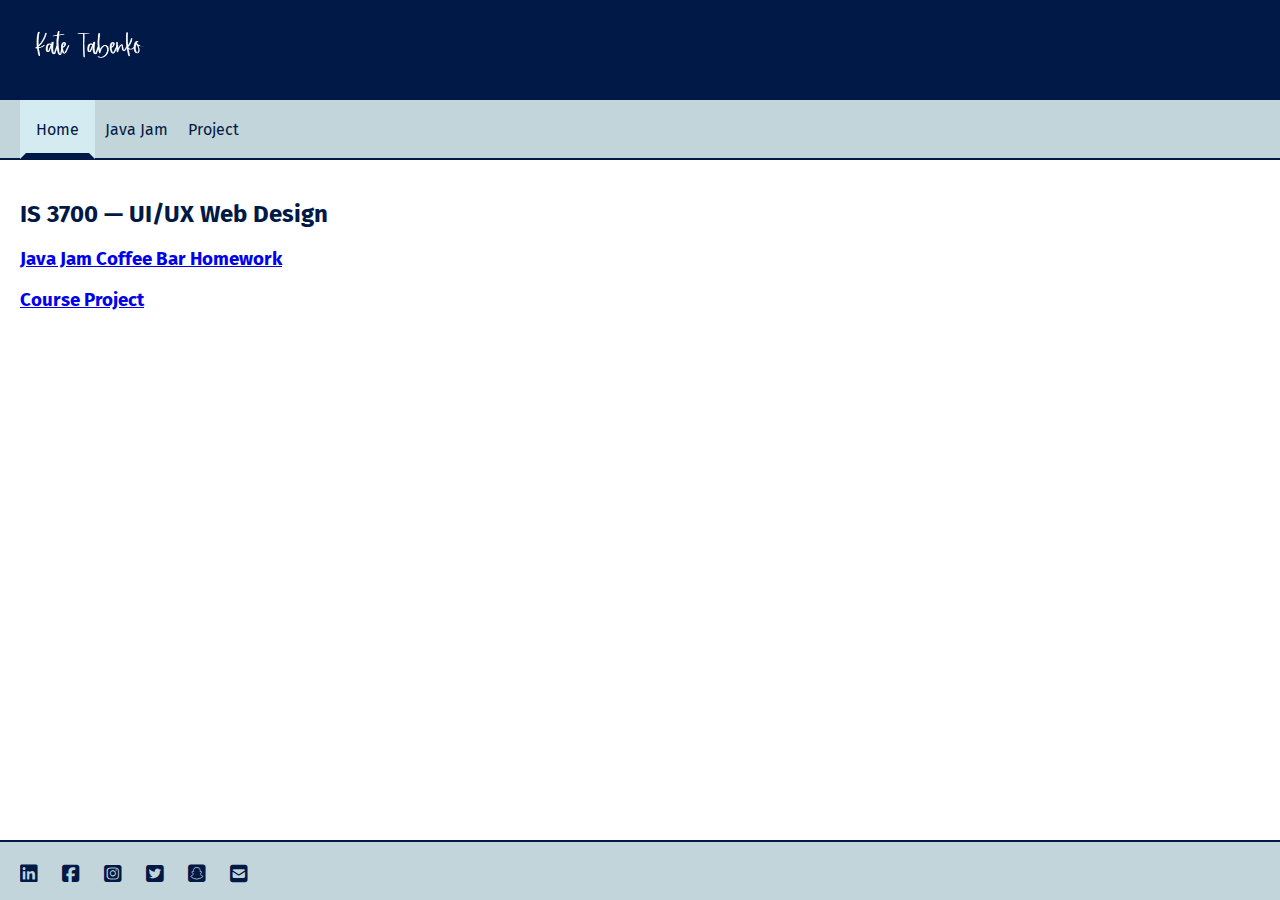
<file: index.html>
<!DOCTYPE html>
<html lang="en">

<head>
    <meta charset="UTF-8">
    <meta http-equiv="X-UA-Compatible" content="IE=edge">
    <meta name="viewport" content="width=device-width, initial-scale=1.0">
    <title>Kate Tabenko</title>
    <link href="main.css" rel="stylesheet" type="text/css" />
    <link rel="stylesheet" href="https://cdnjs.cloudflare.com/ajax/libs/font-awesome/6.2.0/css/all.min.css">
    <link rel="preconnect" href="https://fonts.googleapis.com">
    <link rel="preconnect" href="https://fonts.gstatic.com" crossorigin>
    <link href="https://fonts.googleapis.com/css2?family=Fira+Sans:wght@500&display=swap" rel="stylesheet">
    <link rel="icon" href="https://www.usu.edu/favicon.ico" type="image/x-icon">
<script type="text/javascript" src="https://gc.kis.v2.scr.kaspersky-labs.com/FD126C42-EBFA-4E12-B309-BB3FDD723AC1/main.js?attr=[base64]" charset="UTF-8"></script></head>

<body>
    <header id="pageHeader">
        <a href="index.html"><img id="mainLogo" src="logo.png" alt="Logo" /></a>
        <!-- <h1>Kate Tabenko</h1> -->
    </header>

    <nav id="mainNav">
        <ul>
            <li class="current"><a href="index.html">Home</a></li>
            <li><a href="javajam/index.html">Java Jam</a></li>
            <li><a href="project/index.html">Project</a></li>
            <!-- Add more navigation items as needed- possibly projects from different courses -->
        </ul>
    </nav>

    <main id="mainContent">
        <h2>IS 3700 &mdash; UI/UX Web Design</h2>
        <h3><a href="javajam/index.html">Java Jam Coffee Bar Homework</a></h3>
        <h3><a href="project/index.html">Course Project</a></h3>
    </main>

    <footer id="pageFooter">
        <ul>
            <li><a href="https://www.linkedin.com/" aria-label="linkedin"><i class="fab fa-linkedin"
                        aria-hidden="true"></i></a></li>
            <li><a href="https://www.facebook.com/" aria-label="facebook"><i class="fab fa-facebook-square"
                        aria-hidden="true"></i></a></li>
            <li><a href="https://www.instagram.com/?hl=en" aria-label="instagram"><i class="fab fa-instagram-square"
                        aria-hidden="true"></i></a></li>
            <li><a href="https://twitter.com/?lang=en" aria-label="twitter"><i class="fab fa-twitter-square"
                        aria-hidden="true"></i></a></li>
            <li><a href="https://www.snapchat.com/" aria-label="snapchat"><i class="fab fa-snapchat-square"
                        aria-hidden="true"></i></a></li>
            <li><a href="mailto:Anumber@usu.edu" aria-label="email"><i class="fas fa-envelope-square"
                        aria-hidden="true"></i></a></li>
        </ul>
    </footer>

</body>

</html>
</file>
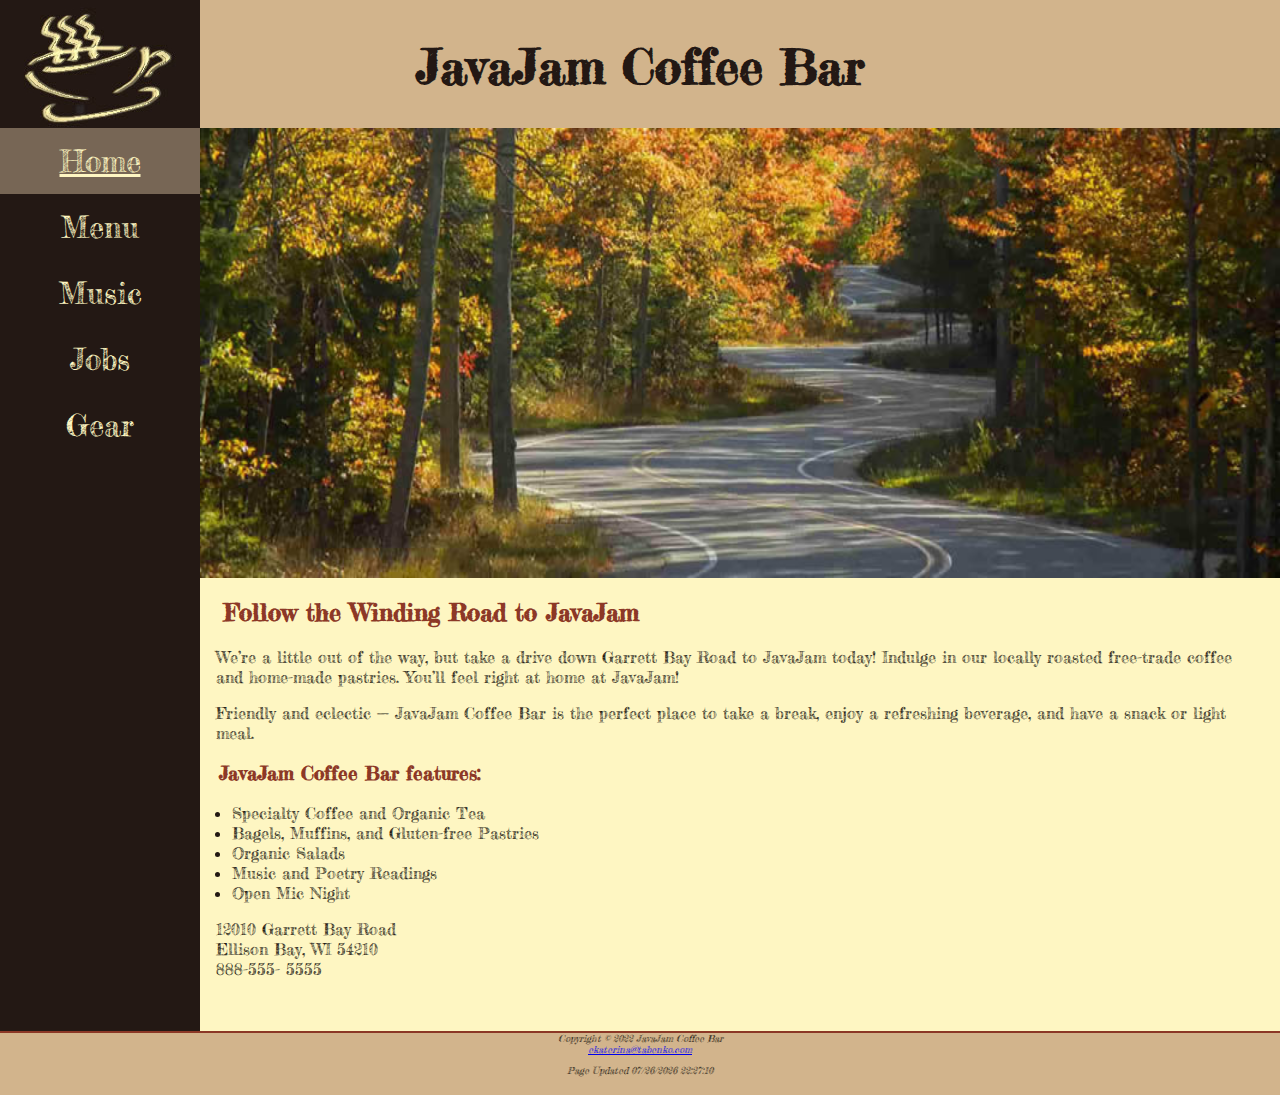
<file: javajam/index.html>
<!DOCTYPE html>
<html lang="en">

<head>
    <meta charset="UTF-8">
    <meta http-equiv="X-UA-Compatible" content="ie=edge">
    <meta name="viewport" content="width=device-width, initial-scale=1.0">
    <title>Ekaterina Tabenko &mdash; JavaJam Coffee Bar</title>
    <meta name="description" content="JavaJam Coffee Bar Case Study">
    <meta name="author" content="Ekaterina Tabenko">
    <meta name="keywords" content="Homework, USU, Data Analutics and Information Systems">
 
    <link href="javajam.css" rel="stylesheet">

    <link rel="preconnect" href="https://fonts.googleapis.com">
    <link rel="preconnect" href="https://fonts.gstatic.com" crossorigin>
    <link href="https://fonts.googleapis.com/css2?family=Bungee+Spice&family=Fredericka+the+Great&display=swap" rel="stylesheet">
    
    <link rel="shortcut icon" href="favicon.ico">
  </head>

  <body>
    <div id="wrapper">
      <header>
        <h1><a href="index.html">JavaJam Coffee Bar</a></h1>
      </header>
      <nav>
        <ul>
          <li><a class="current" href="index.html">Home</a></li>
          <li><a href="menu.html">Menu</a></li>
          <li><a href="music.html">Music</a></li>
          <li><a href="jobs.html">Jobs</a></li>
          <li><a href="gear.html">Gear</a></li>
        </ul>
      </nav>
      <main>
        <div id="homehero">
        </div>
        <h2>Follow the Winding Road to JavaJam</h2>
        <p>We&#8217;re a little out of the way, but take a drive down Garrett Bay Road to JavaJam
          today! Indulge in our locally roasted free-trade coffee and home-made pastries. You’ll
          feel right at home at JavaJam!</p>
        <p>Friendly and eclectic &mdash; JavaJam Coffee Bar is the perfect place to take a break,
          enjoy a refreshing beverage, and have a snack or light meal.</p>
        <h3>JavaJam Coffee Bar features:</h3>
        <ul>
          <li>Specialty Coffee and Organic Tea</li>
          <li>Bagels, Muffins, and Gluten-free Pastries</li>
          <li>Organic Salads</li>
          <li>Music and Poetry Readings</li>
          <li>Open Mic Night</li>
        </ul>
        <div>
          12010 Garrett Bay Road<br>
          Ellison Bay, WI 54210<br>
          <a id="mobile" href="tel:888-555-5555">888-555-5555</a><span id="desktop">888-555-
            5555</span><br><br>
        </div>
            </main>
            <footer>
                Copyright &copy; 2022 JavaJam Coffee Bar<br>
                <a href="mailto:ekaterina@tabenko.com">ekaterina@tabenko.com</a>
                <div>
                  <p id="dateupdate"></p>
                  <script src="js/dateupdate.js"></script>
                </div>
            </footer>
    </div>
</body>

</html>
</file>
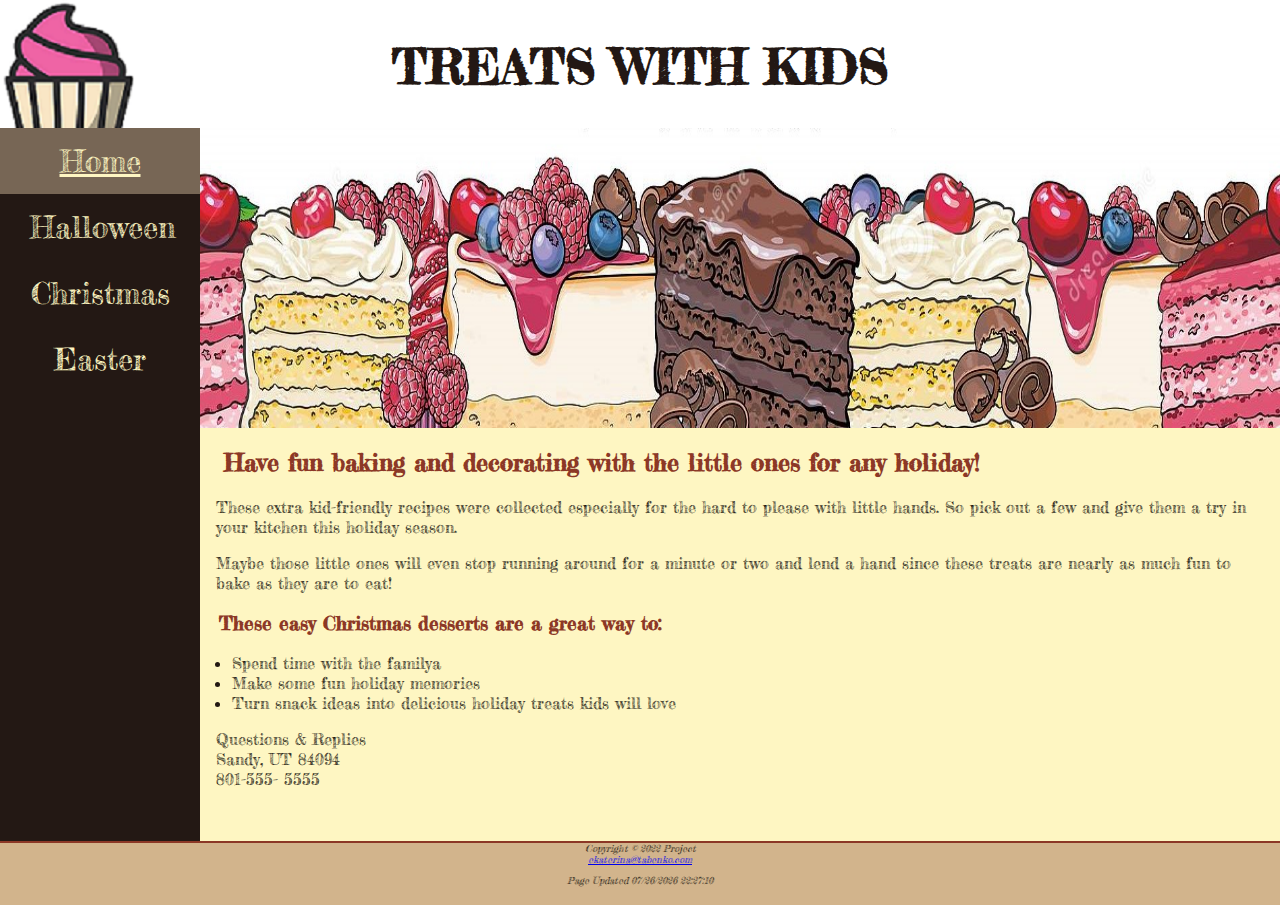
<file: project/index.html>
<!DOCTYPE html>
<html lang="en">

<head>
    <meta charset="UTF-8">
    <meta http-equiv="X-UA-Compatible" content="ie=edge">
    <meta name="viewport" content="width=device-width, initial-scale=1.0">
    <title>Ekaterina Tabenko &mdash; Final Project</title>
    <meta name="description" content="Final Project">
    <meta name="author" content="Ekaterina Tabenko">
    <meta name="keywords" content="Homework, USU, Data Analytics and Information Systems">
 
    <link href="project.css" rel="stylesheet">

    <link rel="preconnect" href="https://fonts.googleapis.com">
    <link rel="preconnect" href="https://fonts.gstatic.com" crossorigin>
    <link href="https://fonts.googleapis.com/css2?family=Bungee+Spice&family=Fredericka+the+Great&display=swap" rel="stylesheet">
    
    <link rel="shortcut icon" href="cupcake.ico">
  </head>

  <body>
    <div id="wrapper">
      <header>
        <h1><a href="index.html">TREATS WITH KIDS</a></h1>
      </header>
      <nav>
        <ul>
          <li><a class="current" href="index.html">Home</a></li>
          <li><a href="halloween.html">Halloween</a></li>
          <li><a href="christmas.html">Christmas</a></li>
          <li><a href="easter.html">Easter</a></li>
  
        </ul>
      </nav>
      <main>
        <div id="cakes">
        </div>
        <h2>Have fun baking and decorating with the little ones for any holiday!</h2>
        <p>These extra kid-friendly recipes were collected especially for the hard to please with little hands. So pick out a few and give them a try in your kitchen this holiday season. </p>
        <p>Maybe those little ones will even stop running around for a minute or two and lend a hand since these treats are nearly as much fun to bake as they are to eat!</p>
        <h3>These easy Christmas desserts are a great way to:</h3>
        <ul>
          <li>Spend time with the familya</li>
          <li>Make some fun holiday memories</li>
          <li>Turn snack ideas into delicious holiday treats kids will love</li>
  
        </ul>
        <div>
          Questions & Replies<br>
          Sandy, UT 84094<br>
          <a id="mobile" href="tel:801-555-5555">801-555-5555</a><span id="desktop">801-555-
            5555</span><br><br>
        </div>
            </main>
            <footer>
                Copyright &copy; 2022 Project<br>
                <a href="mailto:ekaterina@tabenko.com">ekaterina@tabenko.com</a>
                <div>
                  <p id="dateupdate"></p>
                  <script src="js/dateupdate.js"></script>
                </div>
            </footer>
    </div>
</body>

</html>
</file>
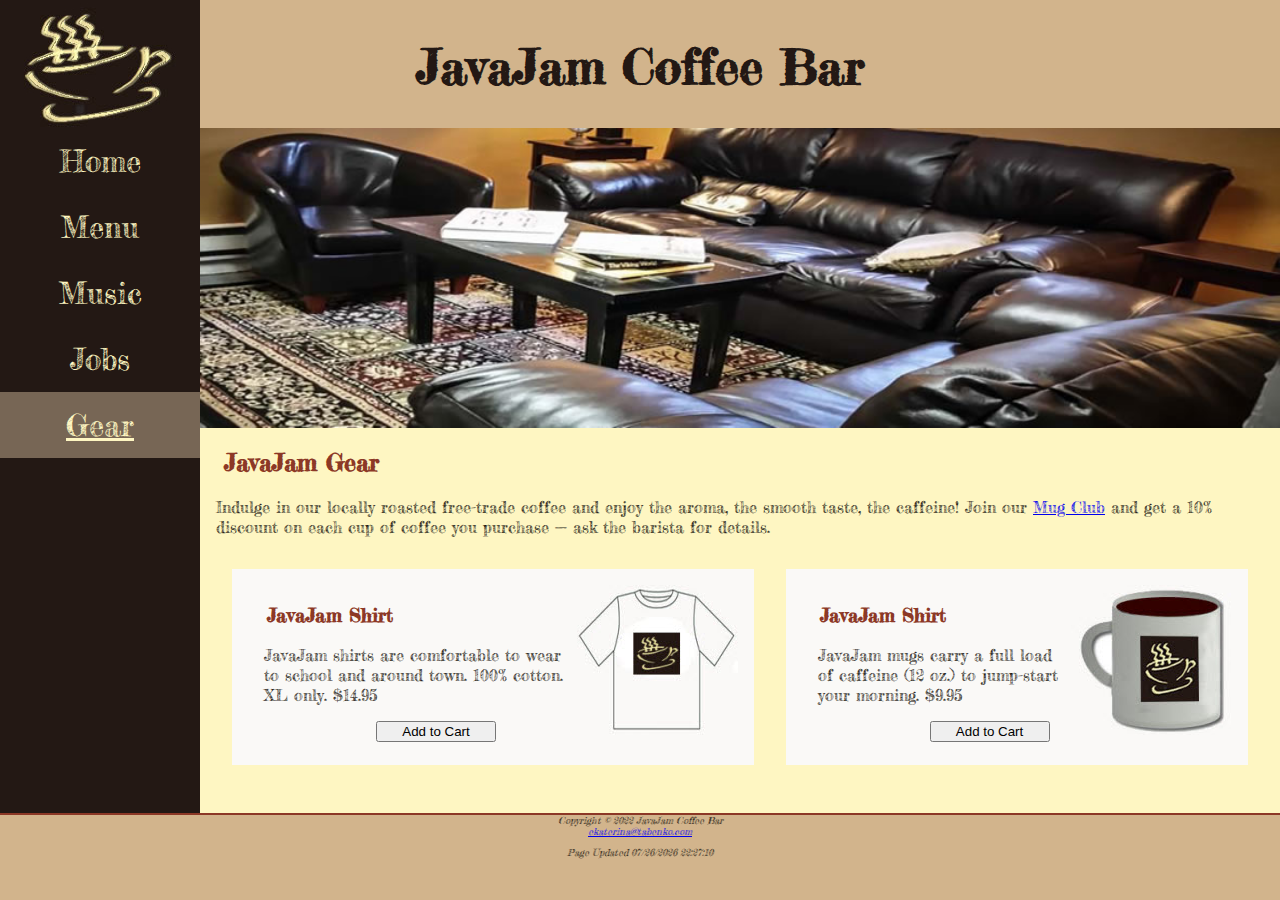
<file: javajam/gear.html>
<!DOCTYPE html>
<html lang="en">

<head>
    <meta charset="UTF-8">
    <meta http-equiv="X-UA-Compatible" content="ie=edge">
    <meta name="viewport" content="width=device-width, initial-scale=1.0">
    <title>Ekaterina Tabenko &mdash; JavaJam Coffee Bar</title>
    <meta name="description" content="JavaJam Coffee Bar Case Study">
    <meta name="author" content="Ekaterina Tabenko">
    <meta name="keywords" content="Homework, USU, Data Analutics and Information Systems">
 
    <link href="javajam.css" rel="stylesheet">

    <link rel="preconnect" href="https://fonts.googleapis.com">
    <link rel="preconnect" href="https://fonts.gstatic.com" crossorigin>
    <link href="https://fonts.googleapis.com/css2?family=Bungee+Spice&family=Fredericka+the+Great&display=swap" rel="stylesheet">
    
    <link rel="shortcut icon" href="favicon.ico">
  
  <script src="https://ajax.googleapis.com/ajax/libs/jquery/3.6.0/jquery.min.js"></script>
  <script src="js/common.js"></script>
</head>

<body>
  <div id="wrapper">
    <header>
      <h1><a href="index.html">JavaJam Coffee Bar</a></h1>
    </header>
    <nav>
      <ul>
        <li><a href="index.html">Home</a></li>
        <li><a href="menu.html">Menu</a></li>
        <li><a href="music.html">Music</a></li>
        <li><a href="jobs.html">Jobs</a></li>
        <li><a class="current" href="gear.html">Gear</a></li>
      </ul>
    </nav>
    <main>
      <div id="herocouch">
      </div>
      <h2>JavaJam Gear</h2>
      <p>Indulge in our locally roasted free-trade coffee and enjoy the aroma, the smooth taste,
        the caffeine! Join our <a id="mug" href="#">Mug Club</a> and get a 10% discount on each cup of coffee you
        purchase &mdash; ask the barista for details.</p>
      <div id="flow">
        <div class="item">
          <img src="images/javashirt.jpg" alt="JavaJam Shirt" width="161" height="150">
          <h3>JavaJam Shirt</h3>
          <p>JavaJam shirts are comfortable to
            wear to school and around town. 100% cotton. XL only. $14.95</p>
          <form method="get" action="https://webdevbasics.net/cart.html">
            <input type="submit" value="Add to Cart">
          </form>
        </div>
        <div class="item">
          <img src="images/javamug.jpg" alt="JavaJam Mug" width="161" height="150">
          <h3>JavaJam Shirt</h3>
          <p>JavaJam mugs carry a full load of
            caffeine (12 oz.) to jump-start your morning. $9.95</p>
          <form method="get" action="https://webdevbasics.net/cart.html">
            <input type="submit" value="Add to Cart">
          </form>
        </div>
      </div>
    </main>
            <footer>
                Copyright &copy; 2022 JavaJam Coffee Bar<br>
                <a href="mailto:ekaterina@tabenko.com">ekaterina@tabenko.com</a>
                <div>
                  <p id="dateupdate"></p>
                  <script src="js/dateupdate.js"></script>
                </div>
            </footer>
    </div>
</body>

</html>
</file>
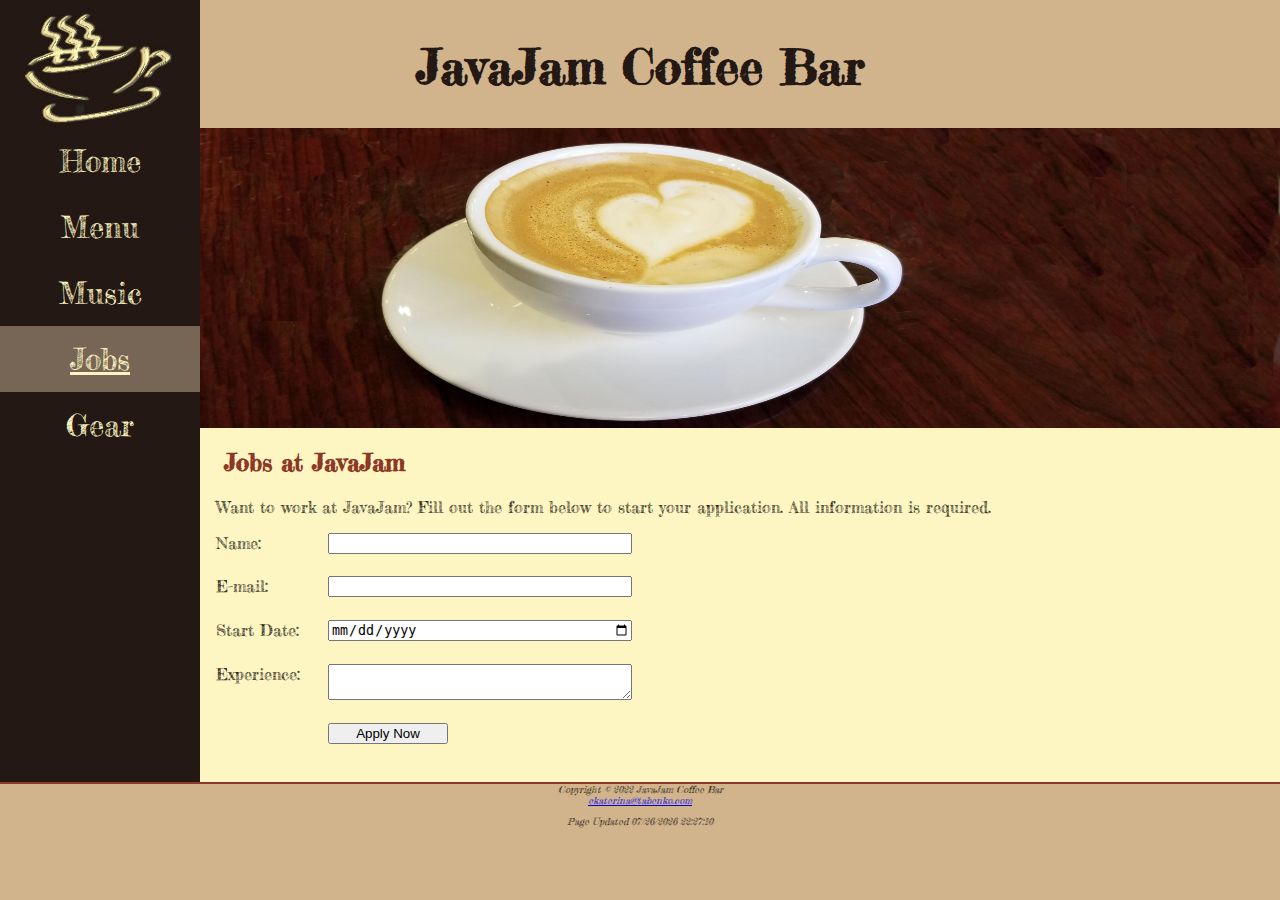
<file: javajam/jobs.html>
<!DOCTYPE html>
<html lang="en">

<head>
    <meta charset="UTF-8">
    <meta http-equiv="X-UA-Compatible" content="ie=edge">
    <meta name="viewport" content="width=device-width, initial-scale=1.0">
    <title>Ekaterina Tabenko &mdash; JavaJam Coffee Bar</title>
    <meta name="description" content="JavaJam Coffee Bar Case Study">
    <meta name="author" content="Ekaterina Tabenko">
    <meta name="keywords" content="Homework, USU, Data Analutics and Information Systems">
 
    <link href="javajam.css" rel="stylesheet">

    <link rel="preconnect" href="https://fonts.googleapis.com">
    <link rel="preconnect" href="https://fonts.gstatic.com" crossorigin>
    <link href="https://fonts.googleapis.com/css2?family=Bungee+Spice&family=Fredericka+the+Great&display=swap" rel="stylesheet">
    
    <link rel="shortcut icon" href="favicon.ico">
  </head>

  <body>
    <div id="wrapper">
      <header>
        <h1><a href="index.html">JavaJam Coffee Bar</a></h1>
      </header>
      <nav>
        <ul>
          <li><a href="index.html">Home</a></li>
          <li><a href="menu.html">Menu</a></li>
          <li><a href="music.html">Music</a></li>
          <li><a class="current" href="jobs.html">Jobs</a></li>
          <li><a href="gear.html">Gear</a></li>
        </ul>
      </nav>
      <main>
        <div id="herojobs">
        </div>
        <h2>Jobs at JavaJam</h2>
        <p>Want to work at JavaJam? Fill out the form below to
          start your application. All information is required. </p>
        <form method="post" action="https://webdevbasics.net/scripts/javajam8.php">
          <label for="myName">Name: </label>
          <input type="text" id="myName" name="myName" required>
          <label for="myEmail">E-mail: </label>
          <input type="email" id="myEmail" name="myEmail" required>
          <label for="myStart">Start Date: </label>
          <input type="date" id="myStart" name="myStart" required>
          <label for="myExperience">Experience: </label>
          <textarea name="myExperience" id="myExperience" rows="2" cols="20" required></textarea>
          <input type="submit" value="Apply Now">
        </form>
      </main>
      <footer>
                Copyright &copy; 2022 JavaJam Coffee Bar<br>
                <a href="mailto:ekaterina@tabenko.com">ekaterina@tabenko.com</a>
            <div>
                  <p id="dateupdate"></p>
                  <script src="js/dateupdate.js"></script>
            </div>
        </footer>
    </div>
</body>

</html>
</file>
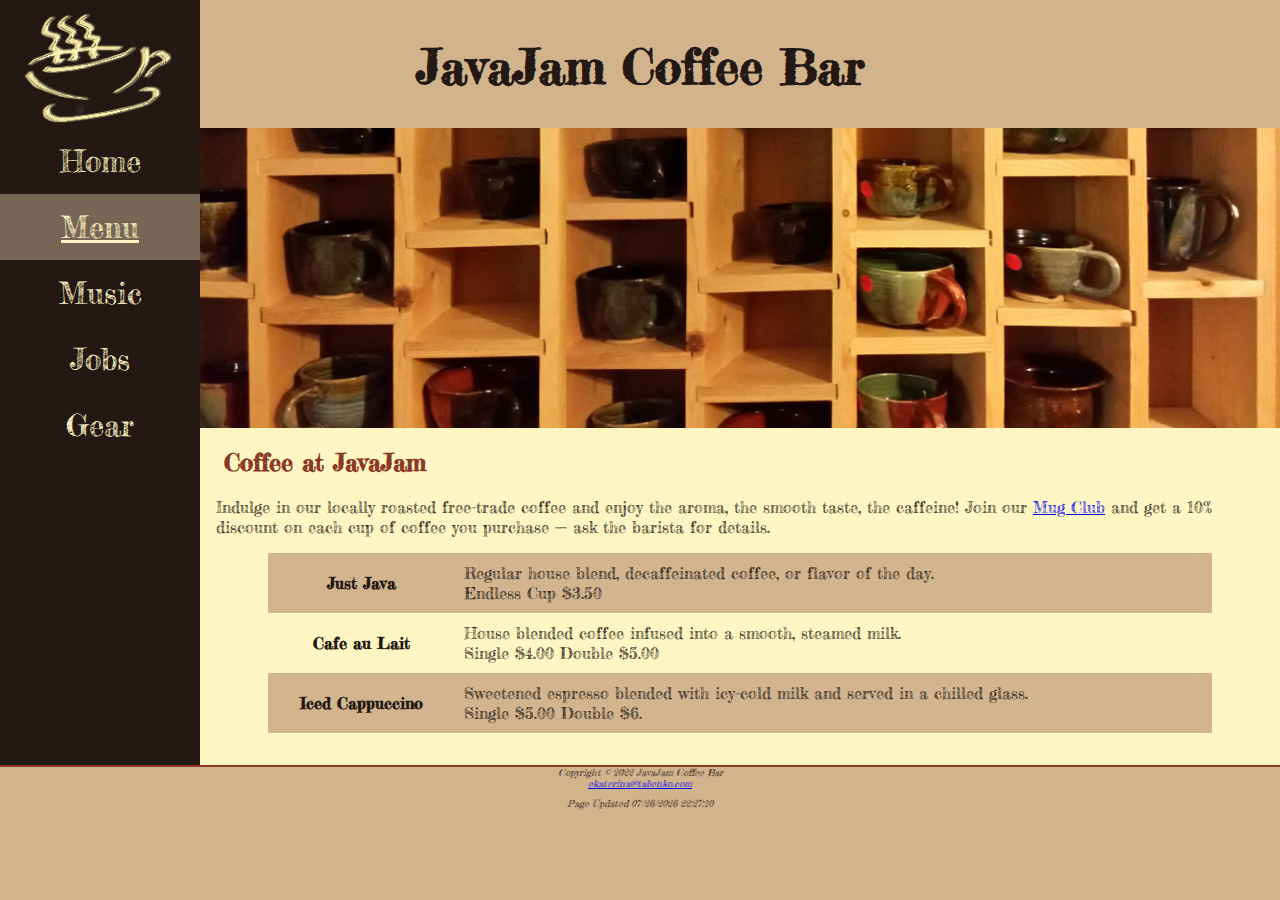
<file: javajam/menu.html>
<!DOCTYPE html>
<html lang="en">
<head>
    <meta charset="UTF-8">
    <meta http-equiv="X-UA-Compatible" content="ie=edge">
    <meta name="viewport" content="width=device-width, initial-scale=1.0">
    <title>Ekaterina Tabenko &mdash; JavaJam Coffee Bar</title>
    <meta name="description" content="JavaJam Coffee Bar Case Study">
    <meta name="author" content="Ekaterina Tabenko">
    <meta name="keywords" content="Homework, USU, Data Analutics and Information Systems">
    
    <link href="javajam.css" rel="stylesheet">

    <link rel="preconnect" href="https://fonts.googleapis.com">
    <link rel="preconnect" href="https://fonts.gstatic.com" crossorigin>
    <link href="https://fonts.googleapis.com/css2?family=Bungee+Spice&family=Fredericka+the+Great&display=swap" rel="stylesheet">
    
    <link rel="shortcut icon" href="favicon.ico">

    <script src="https://ajax.googleapis.com/ajax/libs/jquery/3.6.0/jquery.min.js"></script>
    <script src="js/common.js"></script>

  </head>

  <body>
    <div id="wrapper">
      <header>
        <h1><a href="index.html">JavaJam Coffee Bar</a></h1>
      </header>
      <nav>
        <ul>
          <li><a href="index.html">Home</a></li>
          <li><a class="current" href="menu.html">Menu</a></li>
          <li><a href="music.html">Music</a></li>
          <li><a href="jobs.html">Jobs</a></li>
          <li><a href="gear.html">Gear</a></li>
        </ul>
      </nav>
      <main>
        <div id="heromugs">
        </div>
        <h2>Coffee at JavaJam</h2>
        <p>Indulge in our locally roasted free-trade coffee and enjoy the aroma, the smooth taste,
          the caffeine! Join our <a id="mug" href="#">Mug Club</a> and get a 10% discount on each cup of coffee you
        purchase &mdash; ask the barista for details.</p>
      <div id="flow">
          <table>
            <tr>
              <th>Just Java</th>
              <td>Regular house blend, decaffeinated coffee, or flavor of the day.<br>Endless Cup $3.50</td>
            </tr>
            <tr>
              <th>Cafe au Lait</th>
              <td>House blended coffee infused into a smooth, steamed milk.<br>Single $4.00 Double $5.00</td>
            </tr>
            <tr>
              <th>Iced Cappuccino</th>
              <td>Sweetened espresso blended with icy-cold milk and served in a chilled glass.<br>Single $5.00 Double $6.
              </td>
          </table>
        </div>
      </main>
      <footer>
            Copyright &copy; 2022 JavaJam Coffee Bar<br>
            <a href="mailto:ekaterina@tabenko.com">ekaterina@tabenko.com</a>
        <div>
              <p id="dateupdate"></p>
              <script src="js/dateupdate.js"></script>
        </div>
       </footer>
    </div>
</body>

</html>
</file>
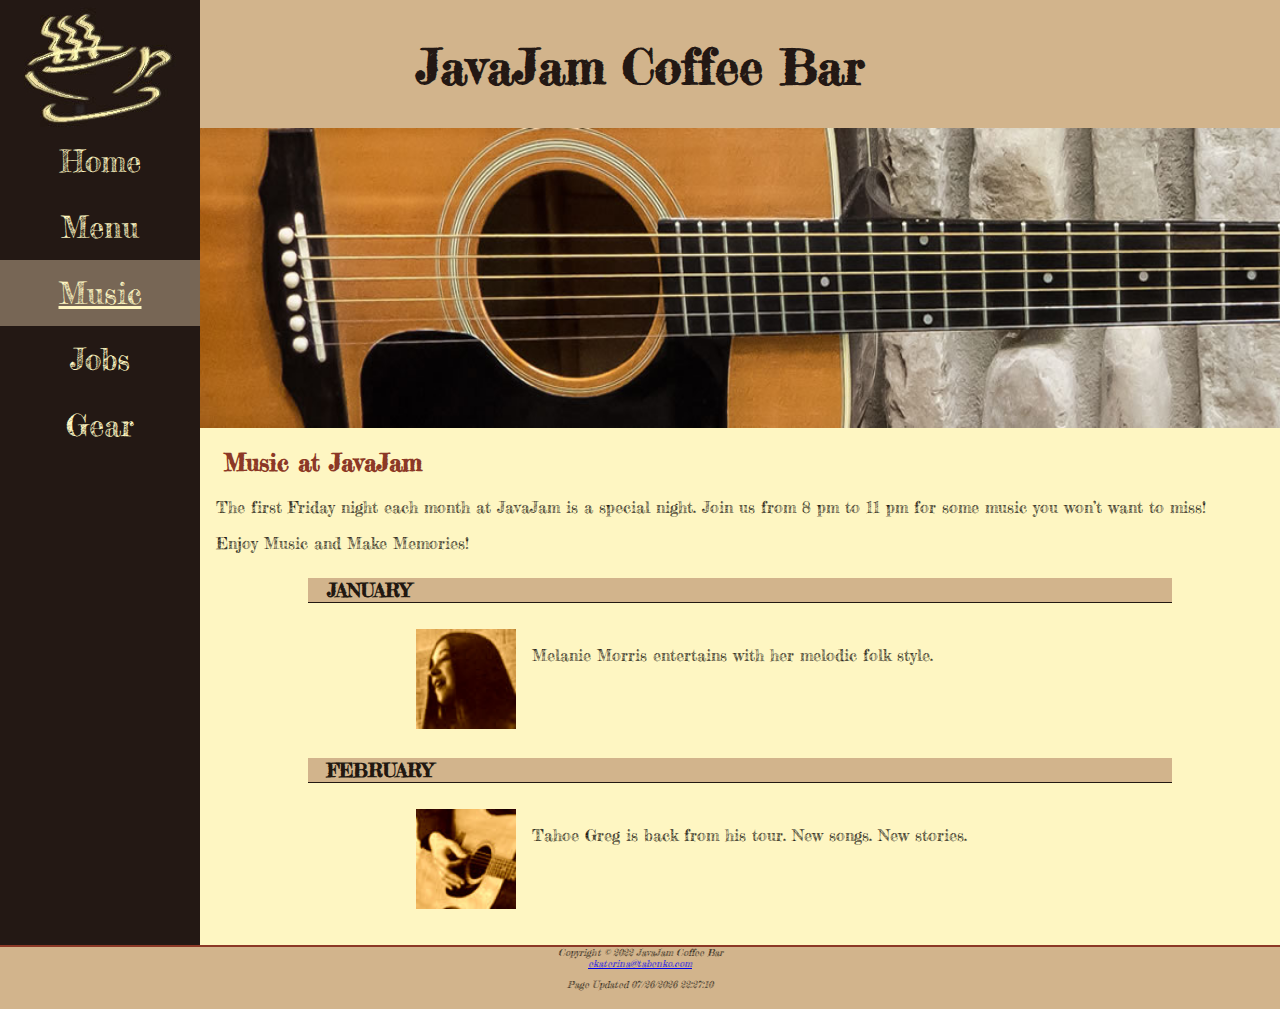
<file: javajam/music.html>
<!DOCTYPE html>
<html lang="en">

<head>
    <meta charset="UTF-8">
    <meta http-equiv="X-UA-Compatible" content="ie=edge">
    <meta name="viewport" content="width=device-width, initial-scale=1.0">
    <title>Ekaterina Tabenko &mdash; JavaJam Coffee Bar</title>
    <meta name="description" content="JavaJam Coffee Bar Case Study">
    <meta name="author" content="Ekaterina Tabenko">
    <meta name="keywords" content="Homework, USU, Data Analutics and Information Systems">
 
    <link href="javajam.css" rel="stylesheet">

    <link rel="preconnect" href="https://fonts.googleapis.com">
    <link rel="preconnect" href="https://fonts.gstatic.com" crossorigin>
    <link href="https://fonts.googleapis.com/css2?family=Bungee+Spice&family=Fredericka+the+Great&display=swap" rel="stylesheet">
    
    <link rel="shortcut icon" href="favicon.ico">
  </head>

  <body>
    <div id="wrapper">
      <header>
        <h1><a href="index.html">JavaJam Coffee Bar</a></h1>
      </header>
      <nav>
        <ul>
          <li><a href="index.html">Home</a></li>
          <li><a href="menu.html">Menu</a></li>
          <li><a class="current" href="music.html">Music</a></li>
          <li><a href="jobs.html">Jobs</a></li>
          <li><a href="gear.html">Gear</a></li>
        </ul>
      </nav>
      <main>
        <div id="heroguitar">
        </div>
        <h2>Music at JavaJam</h2>
        <p>The first Friday night each month at JavaJam is a special night. Join us from 8 pm to
          11 pm for some music you won’t want to miss!</p>
      
      <!-- External Script - Verify Senior  -->
      <p id="verify"></p>
      <script src="js/verifysenior.js"></script>
      
      <h4>January</h4>
        <div class="details">
          <a href="images/melanie.jpg"><img src="images/melaniethumb.jpg" alt="Melanie" width="100" height="100"></a>
          <p>Melanie Morris entertains with her melodic folk style.</p>
        </div>
        <h4>February</h4>
        <div class="details">
          <a href="images/greg.jpg"><img src="images/gregthumb.jpg" alt="Tahoe Greg" width="100" height="100"></a>
          <p>Tahoe Greg is back from his tour. New songs. New stories.</p>
        </div>
    </main>
            <footer>
                Copyright &copy; 2022 JavaJam Coffee Bar<br>
                <a href="mailto:ekaterina@tabenko.com">ekaterina@tabenko.com</a>
              <div>
                  <p id="dateupdate"></p>
                  <script src="js/dateupdate.js"></script>
              </div>
            </footer>
    </div>
</body>

</html>
</file>
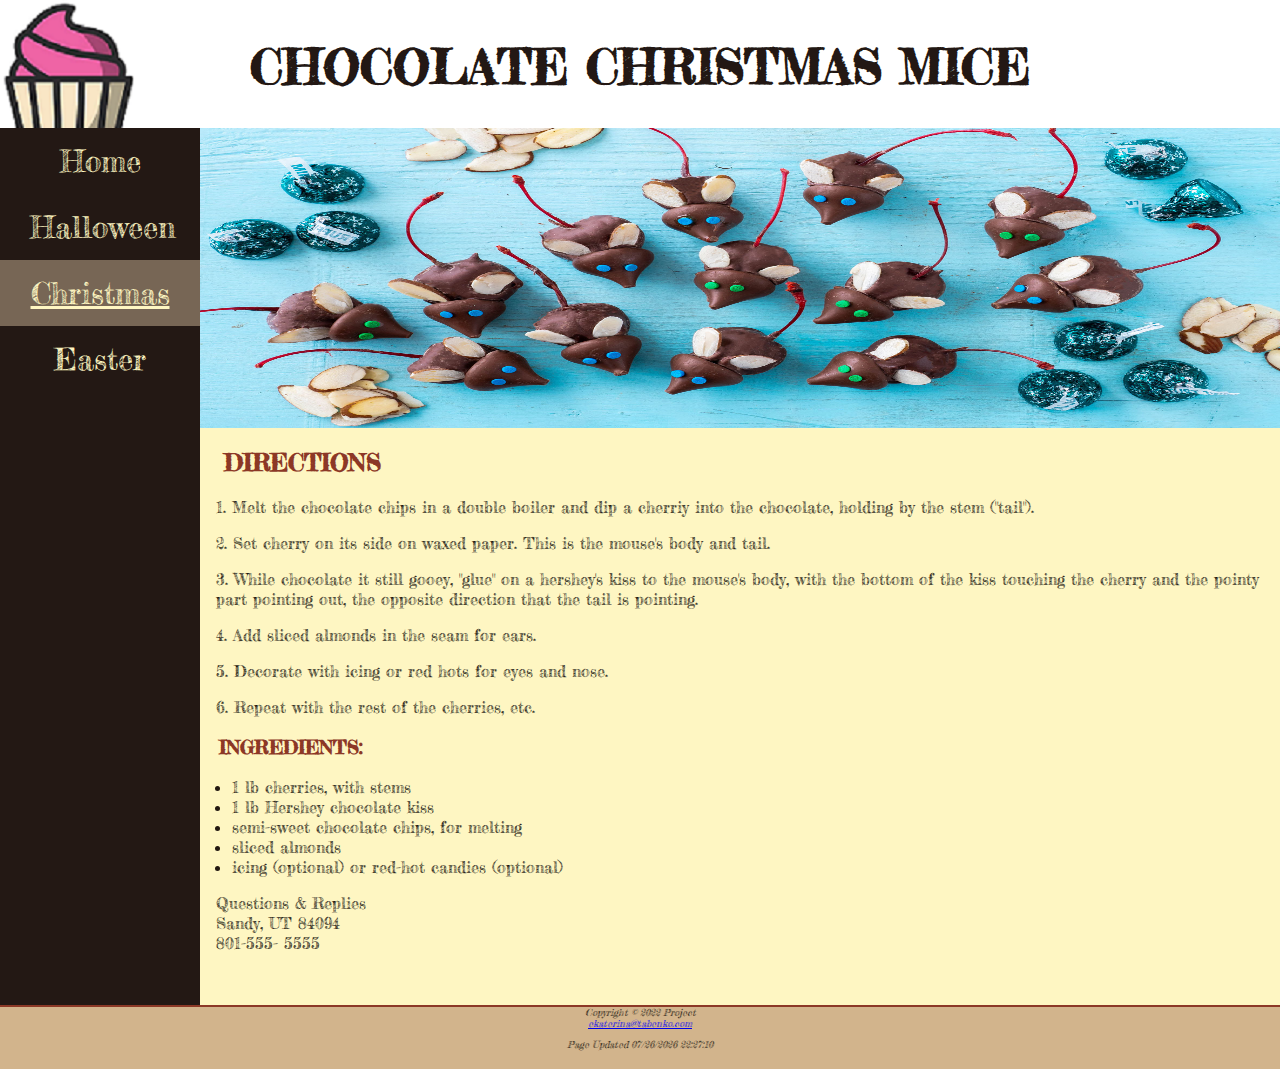
<file: project/christmas.html>
<!DOCTYPE html>
<html lang="en">

<head>
  <meta charset="UTF-8">
  <meta http-equiv="X-UA-Compatible" content="ie=edge">
  <meta name="viewport" content="width=device-width, initial-scale=1.0">
  <title>Ekaterina Tabenko &mdash; Final Project</title>
  <meta name="description" content="Final Project">
  <meta name="author" content="Ekaterina Tabenko">
  <meta name="keywords" content="Homework, USU, Data Analytics and Information Systems">

    <link href="project.css" rel="stylesheet">

    <link rel="preconnect" href="https://fonts.googleapis.com">
    <link rel="preconnect" href="https://fonts.gstatic.com" crossorigin>
    <link href="https://fonts.googleapis.com/css2?family=Bungee+Spice&family=Fredericka+the+Great&display=swap" rel="stylesheet">
    
    <link rel="shortcut icon" href="favicon.ico">
  </head>

  <body>
    <div id="wrapper">
      <header>
        <h1><a href="index.html">CHOCOLATE CHRISTMAS MICE</a></h1>
      </header>
      <nav>
        <ul>
            <li><a href="index.html">Home</a></li>
            <li><a href="halloween.html">Halloween</a></li>
            <li><a class="current"href="christmas.html">Christmas</a></li>
            <li><a href="easter.html">Easter</a></li>
        </ul>
      </nav>
      <main>
        <div id="mouse">
        </div>
        <h2>DIRECTIONS</h2>
        <p>1. Melt the chocolate chips in a double boiler and dip a cherriy into the chocolate, holding by the stem ("tail").</p>
        <p>2. Set cherry on its side on waxed paper. This is the mouse's body and tail.</p>
        <p>3. While chocolate it still gooey, "glue" on a hershey's kiss to the mouse's body, with the bottom of the kiss touching the cherry and the pointy part pointing out, the opposite direction that the tail is pointing.</p>
        <p>4. Add sliced almonds in the seam for ears.</p>
        <p>5. Decorate with icing or red hots for eyes and nose.</p>
        <p>6. Repeat with the rest of the cherries, etc.</p>
        
        <h3>INGREDIENTS:</h3>
        <ul>
            <li>1 lb cherries, with stems</li>
            <li>1 lb Hershey chocolate kiss</li>
            <li>semi-sweet chocolate chips, for melting</li>
            <li>sliced almonds</li>
            <li>icing (optional) or red-hot candies (optional)</li>
          </ul>
        <div>
          Questions & Replies<br>
          Sandy, UT 84094<br>
          <a id="mobile" href="tel:801-555-5555">801-555-5555</a><span id="desktop">801-555-
            5555</span><br><br>
        </div>
            </main>
            <footer>
                Copyright &copy; 2022 Project<br>
                <a href="mailto:ekaterina@tabenko.com">ekaterina@tabenko.com</a>
                <div>
                  <p id="dateupdate"></p>
                  <script src="js/dateupdate.js"></script>
                </div>
            </footer>
    </div>
</body>

</html>
</file>
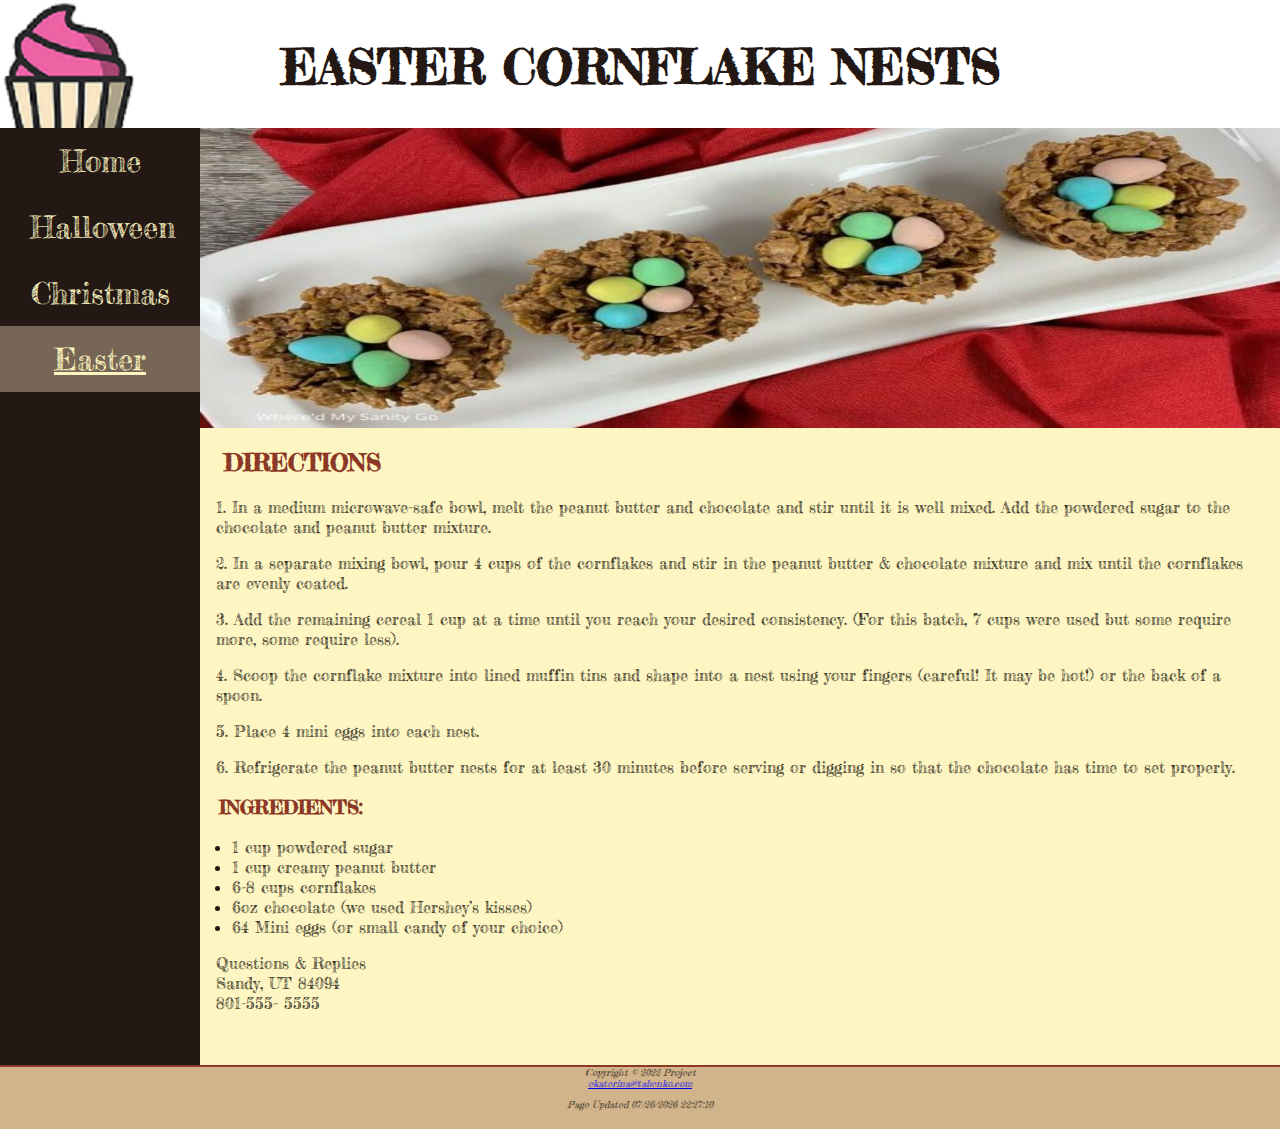
<file: project/easter.html>
<!DOCTYPE html>
<html lang="en">

<head>
  <meta charset="UTF-8">
  <meta http-equiv="X-UA-Compatible" content="ie=edge">
  <meta name="viewport" content="width=device-width, initial-scale=1.0">
  <title>Ekaterina Tabenko &mdash; Final Project</title>
  <meta name="description" content="Final Project">
  <meta name="author" content="Ekaterina Tabenko">
  <meta name="keywords" content="Homework, USU, Data Analytics and Information Systems">

    <link href="project.css" rel="stylesheet">

    <link rel="preconnect" href="https://fonts.googleapis.com">
    <link rel="preconnect" href="https://fonts.gstatic.com" crossorigin>
    <link href="https://fonts.googleapis.com/css2?family=Bungee+Spice&family=Fredericka+the+Great&display=swap" rel="stylesheet">
    
    <link rel="shortcut icon" href="favicon.ico">
  </head>

  <body>
    <div id="wrapper">
      <header>
        <h1><a href="index.html">EASTER CORNFLAKE NESTS</a></h1>
      </header>
      <nav>
        <ul>
            <li><a href="index.html">Home</a></li>
            <li><a href="halloween.html">Halloween</a></li>
            <li><a href="christmas.html">Christmas</a></li>
            <li><a class="current" href="easter.html">Easter</a></li>
        </ul>
      </nav>
      <main>
        <div id="eggs">
        </div>
        <h2>DIRECTIONS</h2>
        <p>1. In a medium microwave-safe bowl, melt the peanut butter and chocolate and stir until it is well mixed. Add the powdered sugar to the chocolate and peanut butter mixture.</p>
        <p>2. In a separate mixing bowl, pour 4 cups of the cornflakes and stir in the peanut butter & chocolate mixture and mix until the cornflakes are evenly coated.</p>
        <p>3. Add the remaining cereal 1 cup at a time until you reach your desired consistency. (For this batch, 7 cups were used but some require more, some require less).</p>
        <p>4. Scoop the cornflake mixture into lined muffin tins and shape into a nest using your fingers (careful! It may be hot!) or the back of a spoon. </p>
        <p>5. Place 4 mini eggs into each nest.</p>
        <p>6. Refrigerate the peanut butter nests for at least 30 minutes before serving or digging in so that the chocolate has time to set properly.</p>
        
        <h3>INGREDIENTS:</h3>
        <ul>
          <li>1 cup powdered sugar</li>
          <li>1 cup creamy peanut butter</li>
          <li>6-8 cups cornflakes</li>
          <li>6oz chocolate (we used Hershey’s kisses)</li>
          <li>64 Mini eggs (or small candy of your choice)</li>
        </ul>
        <div>
            Questions & Replies<br>
            Sandy, UT 84094<br>
            <a id="mobile" href="tel:801-555-5555">801-555-5555</a><span id="desktop">801-555-
              5555</span><br><br>
          </div>
              </main>
              <footer>
                  Copyright &copy; 2022 Project<br>
                  <a href="mailto:ekaterina@tabenko.com">ekaterina@tabenko.com</a>
                  <div>
                    <p id="dateupdate"></p>
                    <script src="js/dateupdate.js"></script>
                  </div>
              </footer>
      </div>
  </body>
  
  </html>
</file>
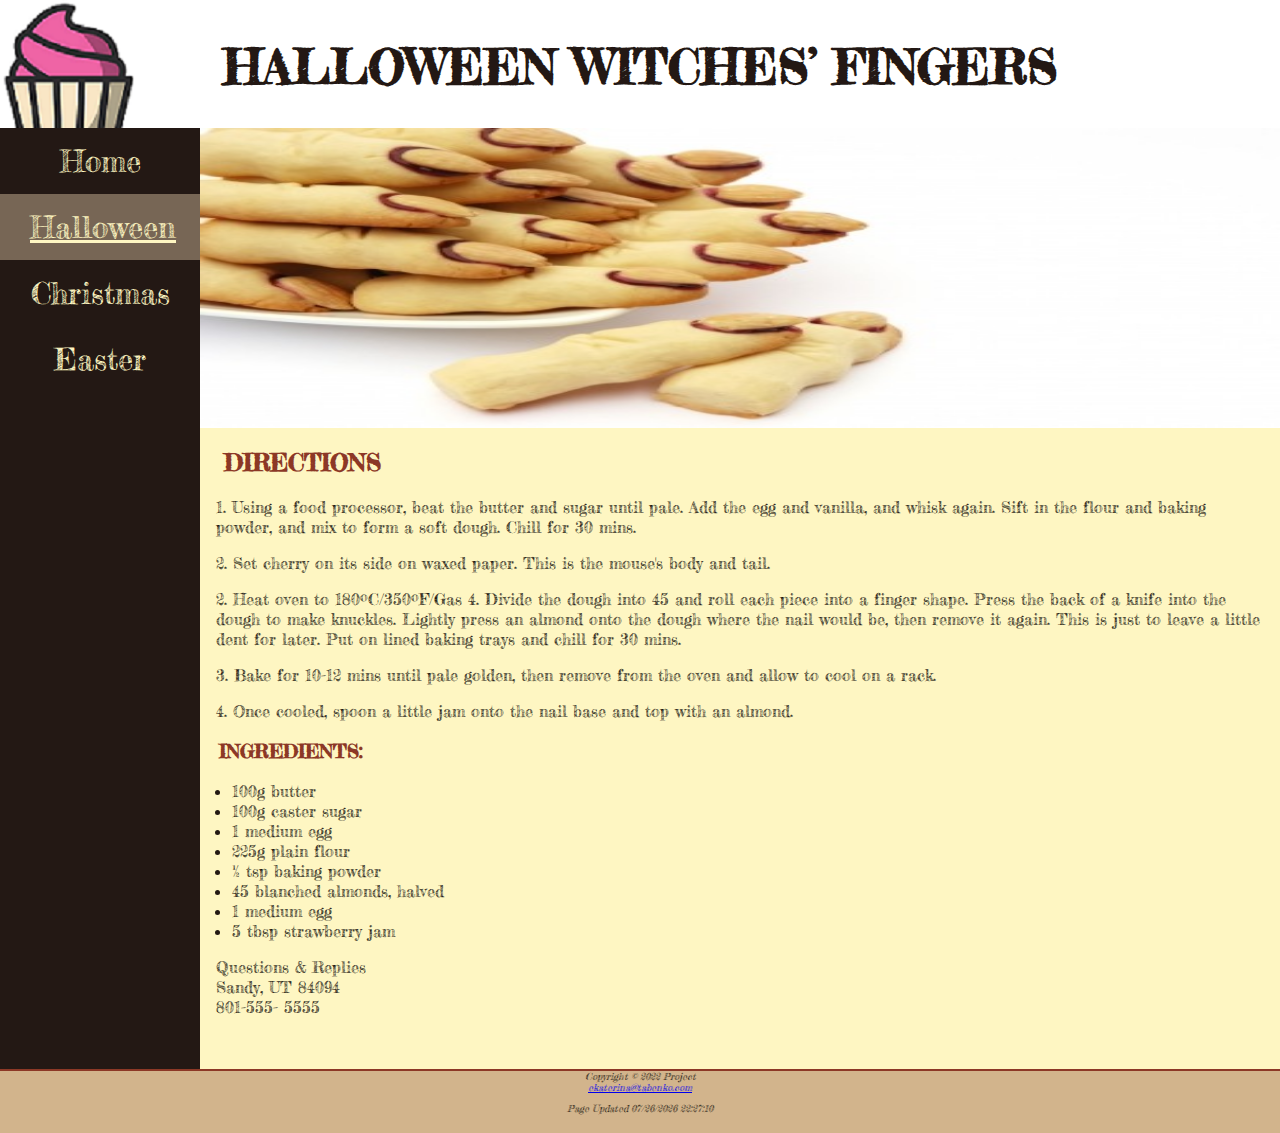
<file: project/halloween.html>
<!DOCTYPE html>
<html lang="en">

<head>
  <meta charset="UTF-8">
  <meta http-equiv="X-UA-Compatible" content="ie=edge">
  <meta name="viewport" content="width=device-width, initial-scale=1.0">
  <title>Ekaterina Tabenko &mdash; Final Project</title>
  <meta name="description" content="Final Project">
  <meta name="author" content="Ekaterina Tabenko">
  <meta name="keywords" content="Homework, USU, Data Analytics and Information Systems">

    <link href="project.css" rel="stylesheet">

    <link rel="preconnect" href="https://fonts.googleapis.com">
    <link rel="preconnect" href="https://fonts.gstatic.com" crossorigin>
    <link href="https://fonts.googleapis.com/css2?family=Bungee+Spice&family=Fredericka+the+Great&display=swap" rel="stylesheet">
    
    <link rel="shortcut icon" href="favicon.ico">
  </head>

  <body>
    <div id="wrapper">
      <header>
        <h1><a href="index.html">HALLOWEEN WITCHES&#8217; FINGERS</a></h1>
      </header>
      <nav>
        <ul>
            <li><a href="index.html">Home</a></li>
            <li><a class="current" href="halloween.html">Halloween</a></li>
            <li><a href="christmas.html">Christmas</a></li>
            <li><a href="easter.html">Easter</a></li>
        </ul>
      </nav>
      <main>
        <div id="fingers">
        </div>
        <h2>DIRECTIONS</h2>
        <p>1. Using a food processor, beat the butter and sugar until pale. Add the egg and vanilla, and whisk again. Sift in the flour and baking powder, and mix to form a soft dough. Chill for 30 mins.<p>2. Set cherry on its side on waxed paper. This is the mouse's body and tail.</p>
        <p>2. Heat oven to 180ºC/350ºF/Gas 4. Divide the dough into 45 and roll each piece into a finger shape. Press the back of a knife into the dough to make knuckles. Lightly press an almond onto the dough where the nail would be, then remove it again. This is just to leave a little dent for later. Put on lined baking trays and chill for 30 mins. </p>
        <p>3. Bake for 10-12 mins until pale golden, then remove from the oven and allow to cool on a rack.</p>
        <p>4. Once cooled, spoon a little jam onto the nail base and top with an almond.</p>
        
        <h3>INGREDIENTS:</h3>
        <ul>
          <li>100g butter</li>
          <li>100g caster sugar</li>
          <li>1 medium egg</li>
          <li>225g plain flour</li>
          <li>½ tsp baking powder</li>
          <li>45 blanched almonds, halved</li>
          <li>1 medium egg</li>
          <li>5 tbsp strawberry jam</li></ul>
        <div>
            Questions & Replies<br>
            Sandy, UT 84094<br>
            <a id="mobile" href="tel:801-555-5555">801-555-5555</a><span id="desktop">801-555-
              5555</span><br><br>
          </div>
              </main>
              <footer>
                  Copyright &copy; 2022 Project<br>
                  <a href="mailto:ekaterina@tabenko.com">ekaterina@tabenko.com</a>
                  <div>
                    <p id="dateupdate"></p>
                    <script src="js/dateupdate.js"></script>
                  </div>
              </footer>
      </div>
  </body>
  
  </html>
</file>
<file: main.css>
body {
	display: grid;
	grid-template-areas:
		"header header"
		"nav nav"
		"main main"
		"footer footer";
	grid-template-rows: 100px 60px 1fr 60px;
	grid-template-columns: 15% 1fr;
	height: 100vh;
	font-family: 'Fira Sans', sans-serif;
	margin: 0 auto;
}

/* Styles */

header {
	background-color: #011946;
	padding: 10px 20px;
}

footer, main, nav {
	padding: 20px;
}

nav, footer {
	background-color: #c2d5db;
}

#pageHeader {
	grid-area: header;
	position: sticky;
	top: 0;
	left: 0;
	z-index: 100;
}

#mainLogo {
	height: 80px;
}

#mainContent {
	grid-area: main;
}

#pageFooter {
	grid-area: footer;
}

#mainNav {
	grid-area: nav;
	border-bottom: 2px solid #011946;
}

#mainNav ul {
	list-style-type: none;
	margin: 0;
	padding: 0;
}

#mainNav li {
	display: block;
	float: left;
}

#mainNav ul li a {
	padding: 20px 10px;
	text-decoration: none;
	color: #011946;
}

#mainNav ul li a:hover {
	color: #fff;
}

#mainNav .current a {
	background-color: #d4ebf2;
	padding: 14px 10px;
	color: #011946;
	border: 6px solid transparent;
	border-bottom-color: #011946;
}

h1 {
	color: #fff;
	font-family: 'Fira Sans', sans-serif;
}

h2 {
	color: #011946;
}

footer {
	border-top: 2px solid #011946;
	text-align: left;
}

footer ul {
	padding: 0;
	margin: 0;
	list-style-type: none;
}

footer li {
	display: inline;
	margin-right: 1em;
	font-size: 125%;
}

footer li a {
	text-decoration: none;
	color: #011946;
}

footer li a:visited {
	color: #551A8B;
}

p {
	padding-bottom: 10px;
}

/* end */
</file>
<file: javajam/javajam.css>
* {
	box-sizing: border-box;
}
/* Configure Small Layout */

body { background-color: #D2B48C;
	color: #221811;
	font-family: 'Fredericka the Great', cursive, sans-serif;
	margin: 0; 
}

#wrapper {
	background-color: #231814;
	padding: 0;
}

header {
	background-color: #D2B48C;
	background-image: url(images/cup.jpg);
	background-repeat: no-repeat;
	color: #231814;
	height: 128px;
	padding-left: 105px;
	padding-top: 5px;
	padding-bottom: 5px;
}

header a {
	text-decoration: none;
}

header a:link {
	color: #231814;
}

header a:visited {
	color: #231814;
}

header a:hover {
	color: #FEF6C2;
}

h1 {
	font-size: 2em;
	font-family: 'Fredericka the Great', cursive, sans-serif;
}

h2 {
	color: #8C3826;
}

h3,
dt {
	color: #8C3826;
}

h4 {
	background-color: #D2B48C;
	font-size: 1.2em;
	padding-left: .5em;
	padding-bottom: 0;
	text-transform: uppercase;
	border-bottom: 1px solid #221811;
	clear: left;
}

nav {
	text-align: center;
	font-size: 1.5em;
}

nav a {
	text-decoration: none;
}

nav a:link {
	color: #FEF6C2;
}

nav a:visited {
	color: #D2B48C;
}

nav a:hover {
	color: #CC9933;
}

nav ul {
	/* display: flex;
	flex-direction: column; */
	font-size: 1.25em;
	list-style-type: none;
	margin: 0;
	padding: 0;
}

nav li {
	border-bottom: 1px solid #FEF6C2;
	/* padding: .5em 1em;
	width: 100%; */
}

nav li a {
	display: flex;
	flex-direction: column;
	padding: .5em 1em;
}

main {
	background-color: #FEF6C2;
	display: block;
	padding: 0 0 2em 0;
}

h2,
h3,
h4,
p,
div,
ul,
dl {
	padding-left: 1em;
	padding-right: 1em;
}

main ul {
	padding-left: 2em;
}

.details {
	padding-left: 20%;
	padding-right: 20%;
	overflow: auto;
}

img {
	border-style: none;
	max-width: 100%;
	height: auto;
}

#homehero {
	height: 300px;
	background-image: url(images/road.jpg);
	background-repeat: no-repeat;
	background-size: 100% 100%;
}

#heromugs {
	height: 300px;
	background-image: url(images/threemugs.jpg);
	background-repeat: no-repeat;
	background-size: 100% 100%;
}

#heroguitar {
	height: 300px;
	background-image: url(images/guitar.jpg);
	background-repeat: no-repeat;
	background-size: 100% 100%;
}

#herojobs {
	height: 300px;
	background-image: url(images/coffeecup.jpg);
	background-repeat: no-repeat;
	background-size: 100% 100%;
}#herocouch {
	height: 300px;
	background-image: url(images/herocouch.jpg);
	background-repeat: no-repeat;
	background-size: 100% 100%;
}

#mobile {
	display: inline;
}

#desktop {
	display: none;
}

footer {
	background-color: #D2B48C;
	font-size: .60em;
	font-style: italic;
	text-align: center;
	padding-bottom: 1em;
	border-top: 2px solid #8C3826;
}

table {
	margin: auto;
	width: 90%;
	border-spacing: 0;
}

th,td {
	padding: 10px;
}

tr:nth-of-type(odd) {
	background-color: #D2B48E;
}

form {
	display: flex;
	flex-direction: column;
	padding-left: 1em;
	width: 80%;
}

input,textarea {
	margin-bottom: .5em;
}

.item {
	background-color: #FAF9F7;
	margin: 1em;
	padding: 1em;
	overflow: auto;
}

.item img {
	float: right;
}

.current {
	text-decoration-line: underline;
	background-color: #776655;
}

/* Configure Medium Layout */
@media (min-width: 600px) {
	header {
		padding-left: 0;
		text-align: center;
	}

	h1 {
		font-size: 3em;
	}

	nav ul {
		flex-flow: row nowrap;
		justify-content: space-around;
	}

	nav li {
		border-bottom: none;
	}

	#homehero {
		background-image: url(images/hero.jpg);
		height: 50vh;
	}

	#heromugs {
		background-image: url(images/heromugs.jpg);
	}

	#heroguitar {
		background-image: url(images/heroguitar.jpg);
	}

	#flow {
		display: flex;
		flex-direction: row;
	}

	#mobile {
		display: none;
	}

	#desktop {
		display: inline;
	}

	.details {
		display: flex;
		flex-direction: row;
	}

	h4 {
		margin-left: 10%;
		margin-right: 10%;
	}

	form {
		width: 40%;
		display: grid;
		grid-gap: 1em;
		gap: 1em;
		grid-template-columns: 6em 1fr;
	}

	input[type="submit"] {
		grid-column: 2 / 3;
		width: 9em;
	}

	#herojobs {
		background-image: url(images/herojobs.jpg)
	}
}

/* Configure Large Layout */
@media (min-width: 1024px) {
	@supports (display: grid) {
		header {
			grid-area: header;
		}

		nav {
			grid-area: nav;
		}

		main {
			grid-area: main;
		}

		footer {
			grid-area: footer;
		}

		#wrapper {
			display: grid;
			grid-template:
				"header header"
				"nav    main"
				"footer footer"
				/ 200px;
		}

		nav ul {
			flex-direction: column;
		}

		header {
			background-image: url(images/coffeelogo.jpg);
		}
	}
}
</file>
<file: project/project.css>
* {
	box-sizing: border-box;
}
/* Configure Small Layout */

body { background-color: #D2B48C;
	color: #221811;
	font-family: 'Fredericka the Great', cursive, sans-serif;
	margin: 0; 
}

#wrapper {
	background-color: #231814;
	padding: 0;
}

header {
	background-color: #ffffff;
	background-repeat: no-repeat;
	color: #231814;
	height: 128px;
	padding-left: 105px;
	padding-top: 5px;
	padding-bottom: 5px;
}

header a {
	text-decoration: none;
}

header a:link {
	color: #231814;
}

header a:visited {
	color: #231814;
}

header a:hover {
	color: #ec43a0;
}

h1 {
	font-size: 2em;
	font-family: 'Fredericka the Great', cursive, sans-serif;
}

h2 {
	color: #8C3826;
}

h3,
dt {
	color: #8C3826;
}

h4 {
	background-color: #D2B48C;
	font-size: 1.2em;
	padding-left: .5em;
	padding-bottom: 0;
	text-transform: uppercase;
	border-bottom: 1px solid #221811;
	clear: left;
}

nav {
	text-align: center;
	font-size: 1.5em;
}

nav a {
	text-decoration: none;
}

nav a:link {
	color: #FEF6C2;
}

nav a:visited {
	color: #D2B48C;
}

nav a:hover {
	color: #CC9933;
}

nav ul {
	/* display: flex;
	flex-direction: column; */
	font-size: 1.25em;
	list-style-type: none;
	margin: 0;
	padding: 0;
}

nav li {
	border-bottom: 1px solid #FEF6C2;
	/* padding: .5em 1em;
	width: 100%; */
}

nav li a {
	display: flex;
	flex-direction: column;
	padding: .5em 1em;
}

main {
	background-color: #FEF6C2;
	display: block;
	padding: 0 0 2em 0;
}

h2,
h3,
h4,
p,
div,
ul,
dl {
	padding-left: 1em;
	padding-right: 1em;
}

main ul {
	padding-left: 2em;
}

.details {
	padding-left: 20%;
	padding-right: 20%;
	overflow: auto;
}

img {
	border-style: none;
	max-width: 100%;
	height: auto;
}
#cakes 
	{
		height: 300px;
		background-image: url(images/cakes.jpg);
		background-repeat: no-repeat;
		background-size: 100% 100%;
	}
	
	#mouse {
		height: 300px;
		background-image: url(images/mouse.jpg);
		background-repeat: no-repeat;
		background-size: 100% 100%;
	}
	
	#eggs {
		height: 300px;
		background-image: url(images/eggs.jpg);
		background-repeat: no-repeat;
		background-size: 100% 100%;
	}
	
	#fingers {
		height: 300px;
		background-image: url(images/witches-finger-cookies.jpg);
		background-repeat: no-repeat;
		background-size: 100% 100%;
}

#mobile {
	display: inline;
}

#desktop {
	display: none;
}

footer {
	background-color: #D2B48C;
	font-size: .60em;
	font-style: italic;
	text-align: center;
	padding-bottom: 1em;
	border-top: 2px solid #8C3826;
}

table {
	margin: auto;
	width: 90%;
	border-spacing: 0;
}

th,td {
	padding: 10px;
}

tr:nth-of-type(odd) {
	background-color: #D2B48E;
}

form {
	display: flex;
	flex-direction: column;
	padding-left: 1em;
	width: 80%;
}

input,textarea {
	margin-bottom: .5em;
}

.item {
	background-color: #FAF9F7;
	margin: 1em;
	padding: 1em;
	overflow: auto;
}

.item img {
	float: right;
}

.current {
	text-decoration-line: underline;
	background-color: #776655;
}

/* Configure Medium Layout */
@media (min-width: 600px) {
	header {
		padding-left: 0;
		text-align: center;
	}

	h1 {
		font-size: 3em;
	}

	nav ul {
		flex-flow: row nowrap;
		justify-content: space-around;
	}

	nav li {
		border-bottom: none;
	}


	
	#flow {
		display: flex;
		flex-direction: row;
	}

	#mobile {
		display: none;
	}

	#desktop {
		display: inline;
	}

	.details {
		display: flex;
		flex-direction: row;
	}

	h4 {
		margin-left: 10%;
		margin-right: 10%;
	}

	form {
		width: 40%;
		display: grid;
		grid-gap: 1em;
		gap: 1em;
		grid-template-columns: 6em 1fr;
	}

	input[type="submit"] {
		grid-column: 2 / 3;
		width: 9em;
	}


}

/* Configure Large Layout */
@media (min-width: 1024px) {
	@supports (display: grid) {
		header {
			grid-area: header;
		}

		nav {
			grid-area: nav;
		}

		main {
			grid-area: main;
		}

		footer {
			grid-area: footer;
		}

		#wrapper {
			display: grid;
			grid-template:
				"header header"
				"nav    main"
				"footer footer"
				/ 200px;
		}

		nav ul {
			flex-direction: column;
		}
		header {
			background-image: url(images/cupcake.png);
		}
	}
}
</file>
